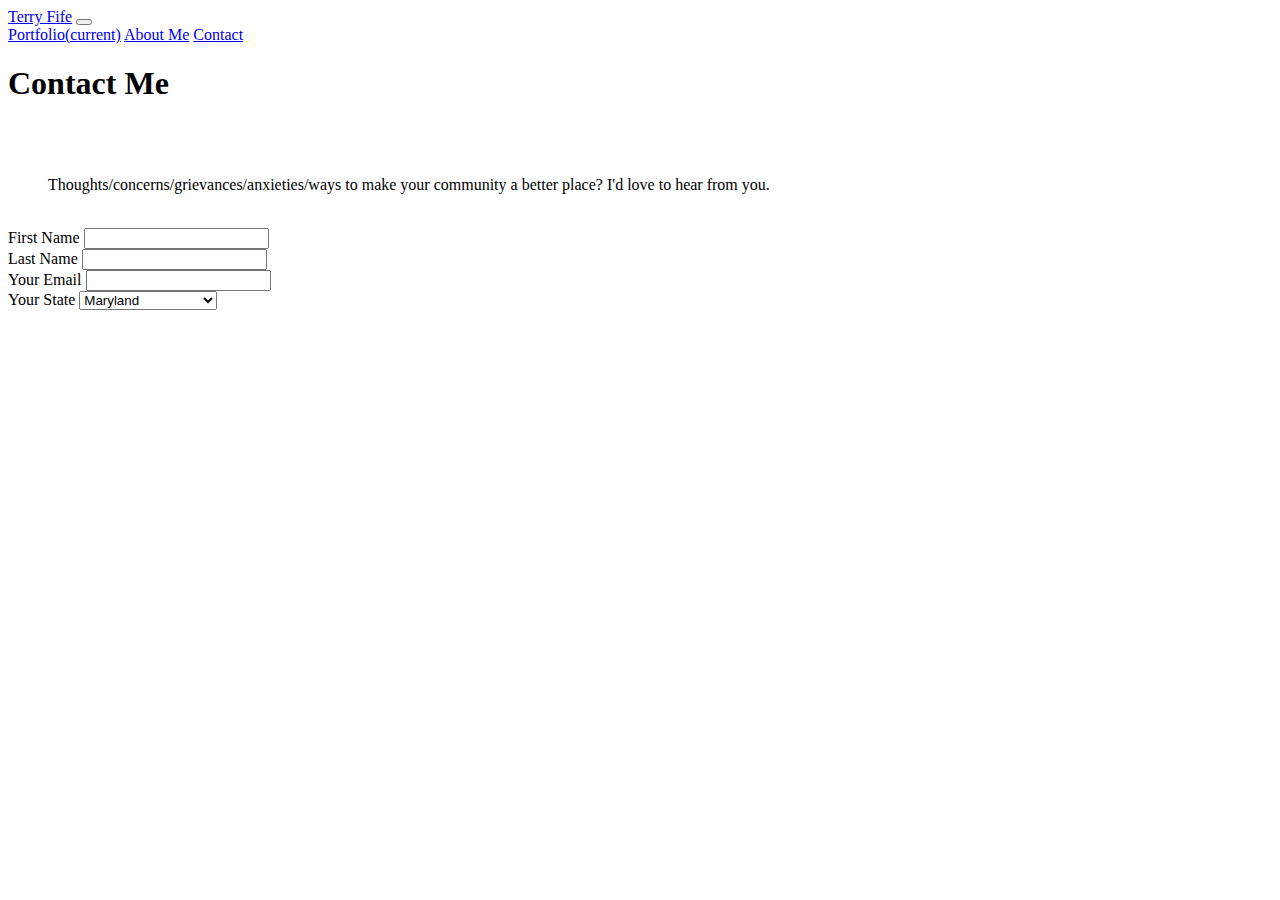
<file: index.html>
<!doctype html>
<html lang="en">

<head>
    <!-- Required meta tags -->
    <meta charset="utf-8">
    <meta name="viewport" content="width=device-width, initial-scale=1, shrink-to-fit=no">

    <!-- Bootstrap CSS -->
    <link rel="stylesheet" href="https://cdn.jsdelivr.net/npm/bootstrap@4.5.3/dist/css/bootstrap.min.css"
        integrity="sha384-TX8t27EcRE3e/ihU7zmQxVncDAy5uIKz4rEkgIXeMed4M0jlfIDPvg6uqKI2xXr2" crossorigin="anonymous">

    <link rel="stylesheet" href="./Assets/style.css">
    <title>Contact Me</title>
</head>
<nav class="navbar navbar-expand-lg navbar-dark bg-dark">
    <a class="navbar-brand" href="#">Terry Fife</a>

    <button class="navbar-toggler" type="button" data-toggle="collapse" data-target="#navbarNavAltMarkup"
        aria-controls="navbarNavAltMarkup" aria-expanded="false" aria-label="Toggle navigation">
        <span class="navbar-toggler-icon"></span>
    </button>
    <div class="collapse navbar-collapse" id="navbarNavAltMarkup">
        <div class="navbar-nav">
            <a class="nav-link active" href="portfolio.html">Portfolio<span class="sr-only">(current)</span></a>
            <a class="nav-link" href="about.html">About Me</a>
            <a class="nav-link" href="index.html">Contact</a>
        </div>
    </div>
</nav>

<body>
    <div class="container">
        <h1 class="display1 text center-primary">Contact Me</h1>



        <br>
        <br>
        <blockquote class="blockquote">
            Thoughts/concerns/grievances/anxieties/ways to make your community a better place? I'd love to hear from
            you.
            <br>
            <br>

    </div>

    <div class="container">
        <form action="#nowhere">
            <div class="form-group">
                <label for="first name">First Name</label>
                <input type="First Name" class=:"form-control " id=" First Name" palceholder="First Name">

        </form>

        <form action="#nowhere">
            <div class="form-group">

                <label for="Last Name">Last Name</label>
                <input type="Last Name" class=:"form-control" id="Last Name" palceholder="Last Name">

        </form>

        <form action="#nowhere">
            <div class="form-group">
                <label for="email address">Your Email </label>
                <input type="Email Address" class=:"form-control" id="Email Address" palceholder="Email Address">
        </form>
    </div>

    <div class="form group">
        <label for="state">Your State</label>
        <select name="state" id="Your State">
            <option value="MD">Maryland</option>
            <option value="DC">District of Columbia</option>
            <option value="VA">Virginia</option>

        

    </div>

    </form>
    


    </div>
    </div>

    <img source="/Assets./" <!-- Optional JavaScript; choose one of the two! -->

    <!-- Option 1: jQuery and Bootstrap Bundle (includes Popper) -->
    <script src="https://code.jquery.com/jquery-3.5.1.slim.min.js"
        integrity="sha384-DfXdz2htPH0lsSSs5nCTpuj/zy4C+OGpamoFVy38MVBnE+IbbVYUew+OrCXaRkfj"
        crossorigin="anonymous"></script>
    <script src="https://cdn.jsdelivr.net/npm/bootstrap@4.5.3/dist/js/bootstrap.bundle.min.js"
        integrity="sha384-ho+j7jyWK8fNQe+A12Hb8AhRq26LrZ/JpcUGGOn+Y7RsweNrtN/tE3MoK7ZeZDyx"
        crossorigin="anonymous"></script>


</body>

</html>
</file>
<file: Assets/style.css>
.portfolio-images {
    height: 200px;

}
</file>
